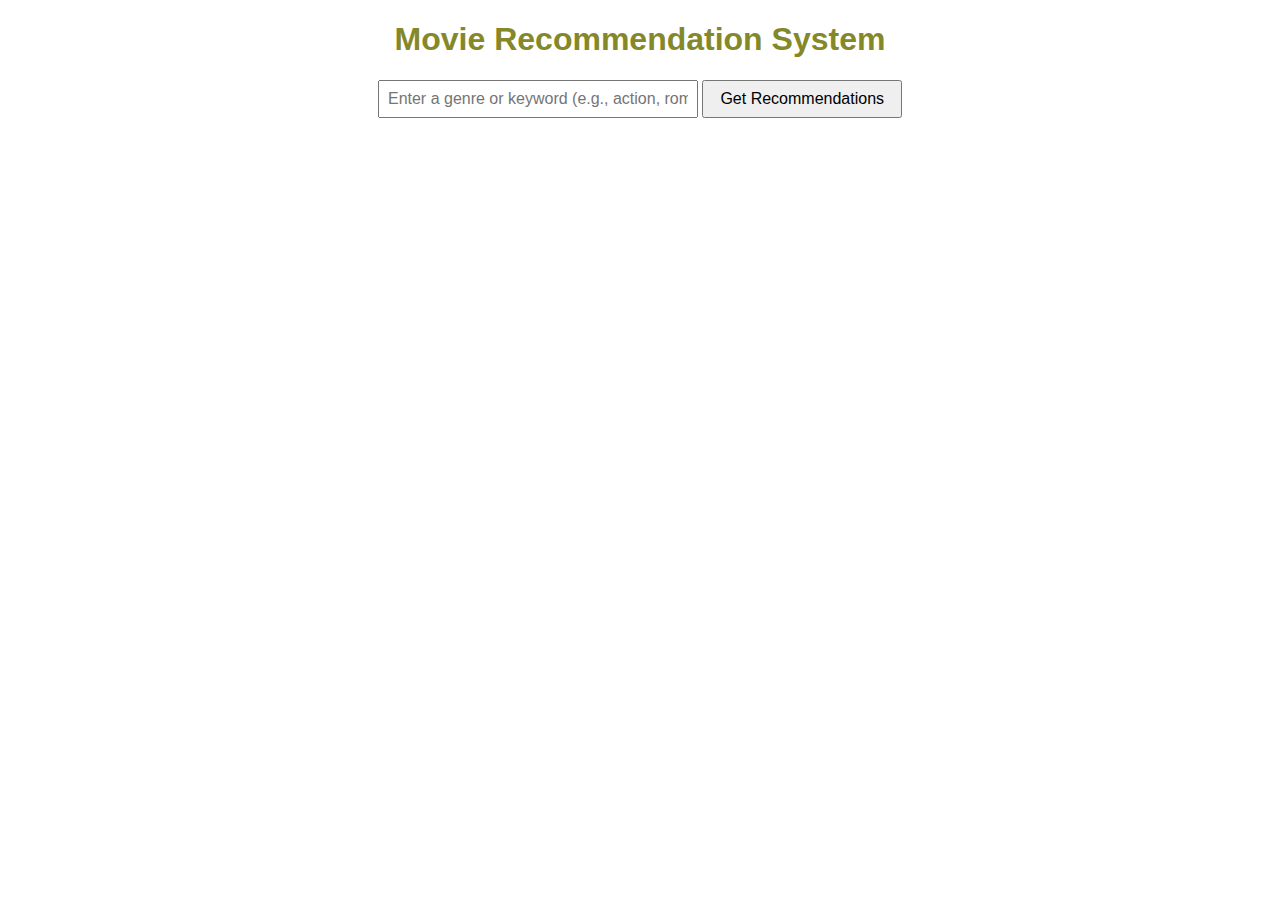
<file: movie recommendation system/index.html>
<!DOCTYPE html>
<html lang="en">
<head>
    <meta charset="UTF-8">
    <meta name="viewport" content="width=device-width, initial-scale=1.0">
    <title>Movie Recommendation System</title>
    <link rel="stylesheet" href="style.css">
</head>
<body>
    <h1>Movie Recommendation System</h1>

    <div class="search-bar">
        <input type="text" id="searchTerm" placeholder="Enter a genre or keyword (e.g., action, romance)" />
        <button onclick="getRecommendations()">Get Recommendations</button>
    </div>

    <div class="movie-grid" id="movieGrid"></div>

    <script src="script.js"></script>
</body>
</html>
</file>
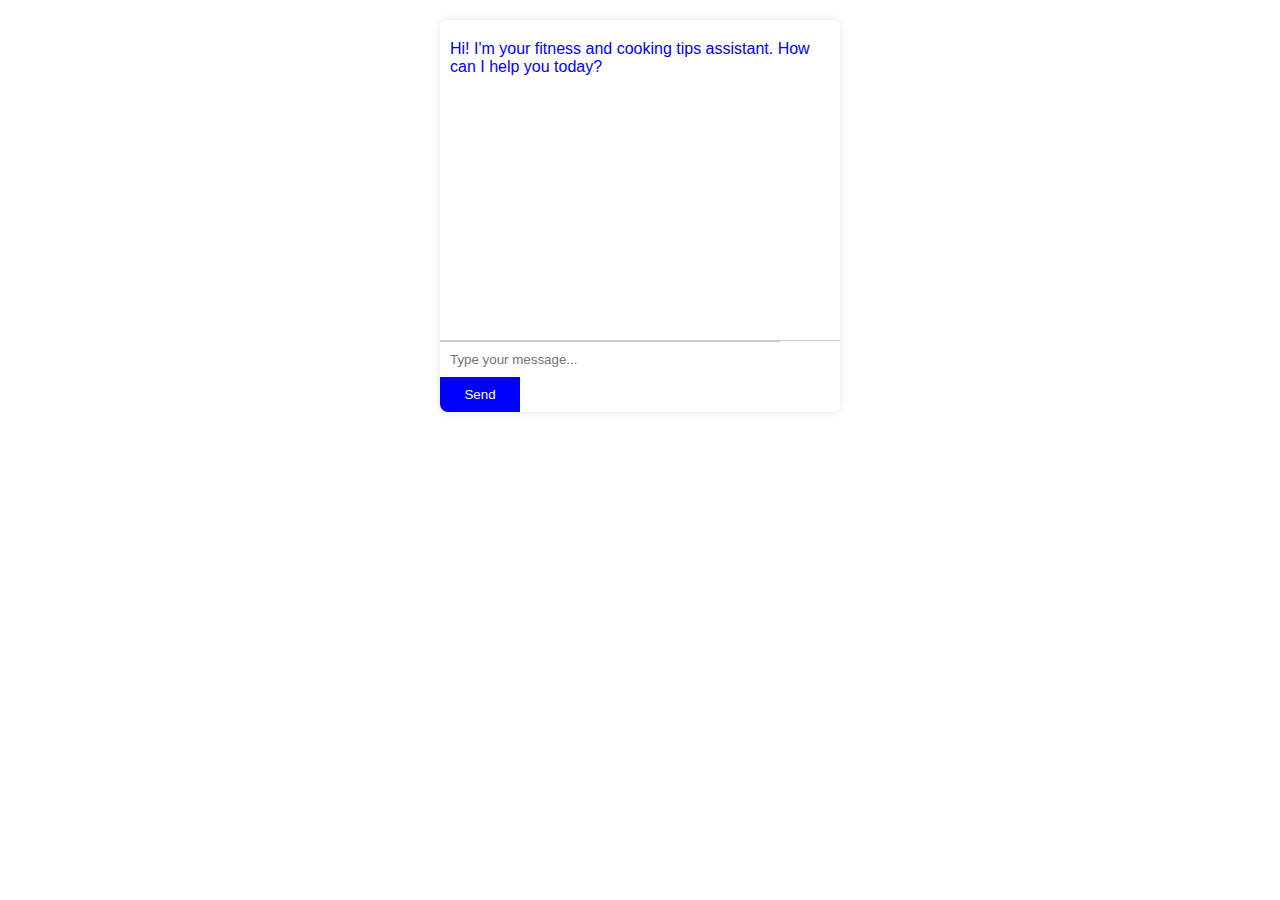
<file: Chatbot/Chatbot.html>
<!DOCTYPE html>
<html lang="en">
<head>
    <meta charset="UTF-8">
    <meta name="viewport" content="width=device-width, initial-scale=1.0">
    <title>Fitness and Cooking Tips Chatbot</title>
    <link rel="stylesheet" href="styles.css">
</head>
<body>
    <div class="chat-container">
        <div class="chat-box" id="chat-box">
            <div class="chat-message bot-message">Hi! I'm your fitness and cooking tips assistant. How can I help you today?</div>
        </div>
        <input type="text" id="user-input" placeholder="Type your message...">
        <button id="send-button">Send</button>
    </div>
    <script src="script.js"></script>
</body>
</html>
</file>
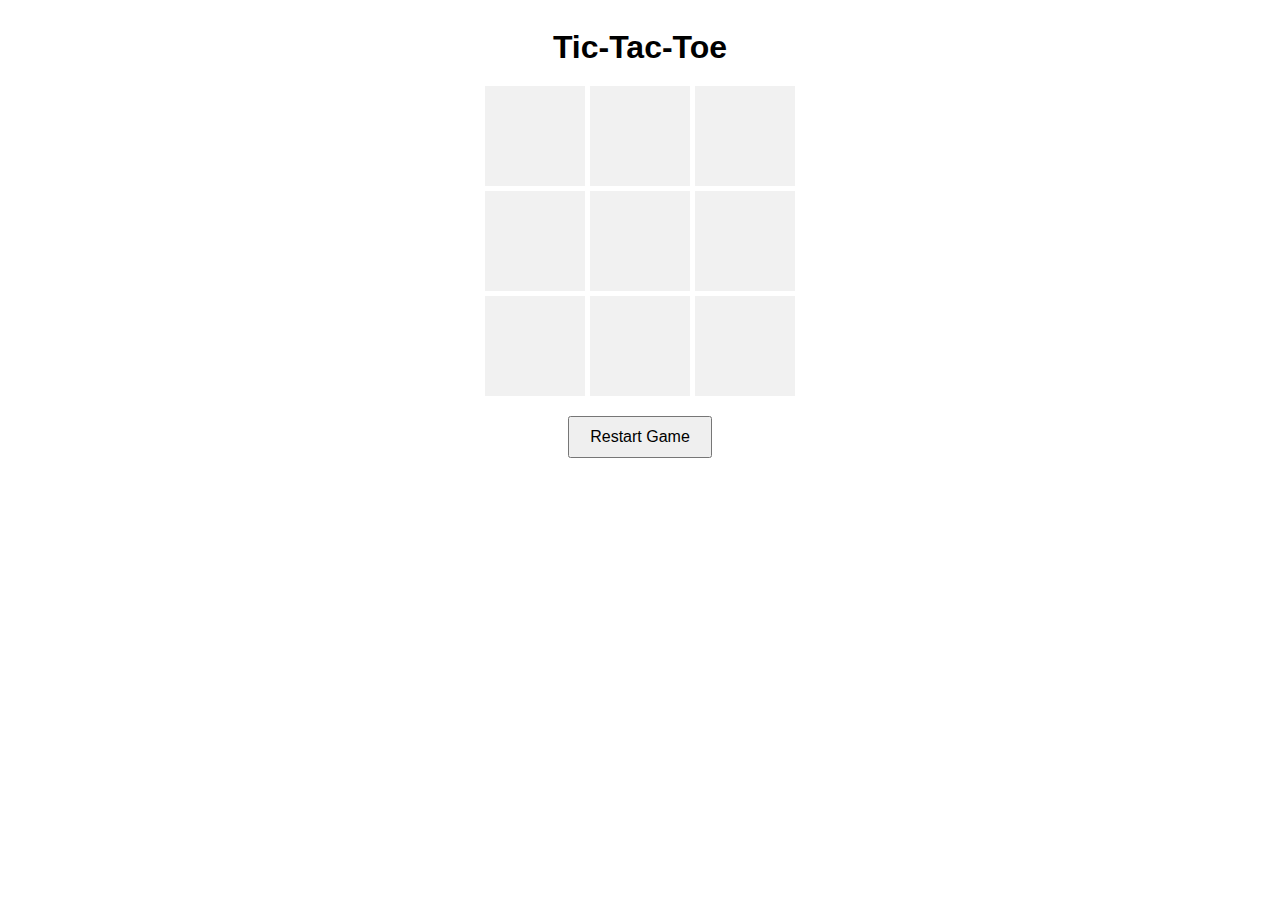
<file: tic/tic.html>
<!DOCTYPE html>
<html lang="en">
<head>
  <meta charset="UTF-8">
  <meta name="viewport" content="width=device-width, initial-scale=1.0">
  <title>Tic-Tac-Toe with AI</title>
  <link rel="stylesheet" href="style.css">
</head>
<body>
 
    <h1>Tic-Tac-Toe</h1>
  <div class="board" id="board">
    <div class="cell" data-index="0"></div>
    <div class="cell" data-index="1"></div>
    <div class="cell" data-index="2"></div>
    <div class="cell" data-index="3"></div>
    <div class="cell" data-index="4"></div>
    <div class="cell" data-index="5"></div>
    <div class="cell" data-index="6"></div>
    <div class="cell" data-index="7"></div>
    <div class="cell" data-index="8"></div>
  </div>
  <button id="restart">Restart Game</button>

  <script src="script.js"></script>
</body>
</html>
</file>
<file: movie recommendation system/style.css>
body {
        margin: 0; 
        padding: 0; 
        font-family: Arial, sans-serif;
        background-image: url('https://th.bing.com/th?id=OIP.sZFiXJfMrSxB4ILkOLsW_gHaLH&w=204&h=306&c=8&rs=1&qlt=90&o=6&dpr=1.3&pid=3.1&rm=2');
        background-size: cover; 
        background-position: center;
        background-repeat: no-repeat; 
        color: white; 
    }
    


h1 {
    text-align: center;
    color: #848828;
}

.search-bar {
    margin-bottom: 20px;
    text-align: center;
}

input[type="text"] {
    padding: 8px;
    font-size: 16px;
    width: 300px;
}

button {
    padding: 8px 16px;
    font-size: 16px;
    cursor: pointer;
}

.movie-grid {
    display: grid;
    grid-template-columns: repeat(auto-fill, minmax(200px, 1fr));
    gap: 15px;
    width: 90%;
    max-width: 1200px;
}

.movie-item {
    background-color: #fff;
    padding: 15px;
    border: 1px solid #ddd;
    border-radius: 8px;
    box-shadow: 0 4px 8px rgba(132, 69, 69, 0.1);
    text-align: center;
}

.movie-title {
    font-weight: bold;
    margin-top: 10px;
}
</file>
<file: Chatbot/styles.css>
body {
    font-family: Arial, sans-serif;
    background-image: url('https://assets-global.website-files.com/62bcc33c3dc7b1c46009dcb0/649e7af2056863b9b41bf3ae_fitness%20app%20(1)-p-1600.png'); 
    background-size: cover; 
    background-position: center; 
    margin: 0;
    padding: 20px;
}

.chat-container {
    width: 400px;
    margin: 0 auto;
    background: rgba(255, 255, 255, 0.9); 
    border-radius: 8px;
    box-shadow: 0 0 10px rgba(0, 0, 0, 0.1);
    overflow: hidden;
}

.chat-box {
    height: 300px;
    overflow-y: scroll;
    padding: 10px;
    border-bottom: 1px solid #ccc;
}

.chat-message {
    margin: 10px 0;
}

.bot-message {
    color: blue;
}

.user-message {
    text-align: right;
    color: green;
}

#user-input {
    width: 80%;
    padding: 10px;
    border: none;
    border-top: 1px solid #ccc;
}

#send-button {
    width: 20%;
    padding: 10px;
    border: none;
    background: blue;
    color: white;
    cursor: pointer;
}

#send-button:hover {
    background: darkblue;
}
</file>
<file: tic/style.css>
body {
  display: flex;
  flex-direction: column;
  align-items: center;
  font-family: Arial, sans-serif;
  background-image: url('https://thumbs.dreamstime.com/b/top-view-tic-tac-toe-game-noughts-crosses-dark-background-top-view-tic-tac-toe-game-dark-background-144521178.jpg'); 
  background-size: cover; 
  background-position: center; 
  background-repeat: no-repeat; 
  height: 100vh; 
}

h1 {
  margin-bottom: 20px;
}

.board {
  display: grid;
  grid-template-columns: repeat(3, 100px);
  grid-template-rows: repeat(3, 100px);
  gap: 5px;
}

.cell {
  width: 100px;
  height: 100px;
  display: flex;
  align-items: center;
  justify-content: center;
  background-color: rgba(240, 240, 240, 0.9); 
  font-size: 40px;
  cursor: pointer;
}

.cell:hover {
  background-color: rgba(224, 224, 224, 0.9); 
}

button {
  margin-top: 20px;
  padding: 10px 20px;
  font-size: 16px;
}
</file>
